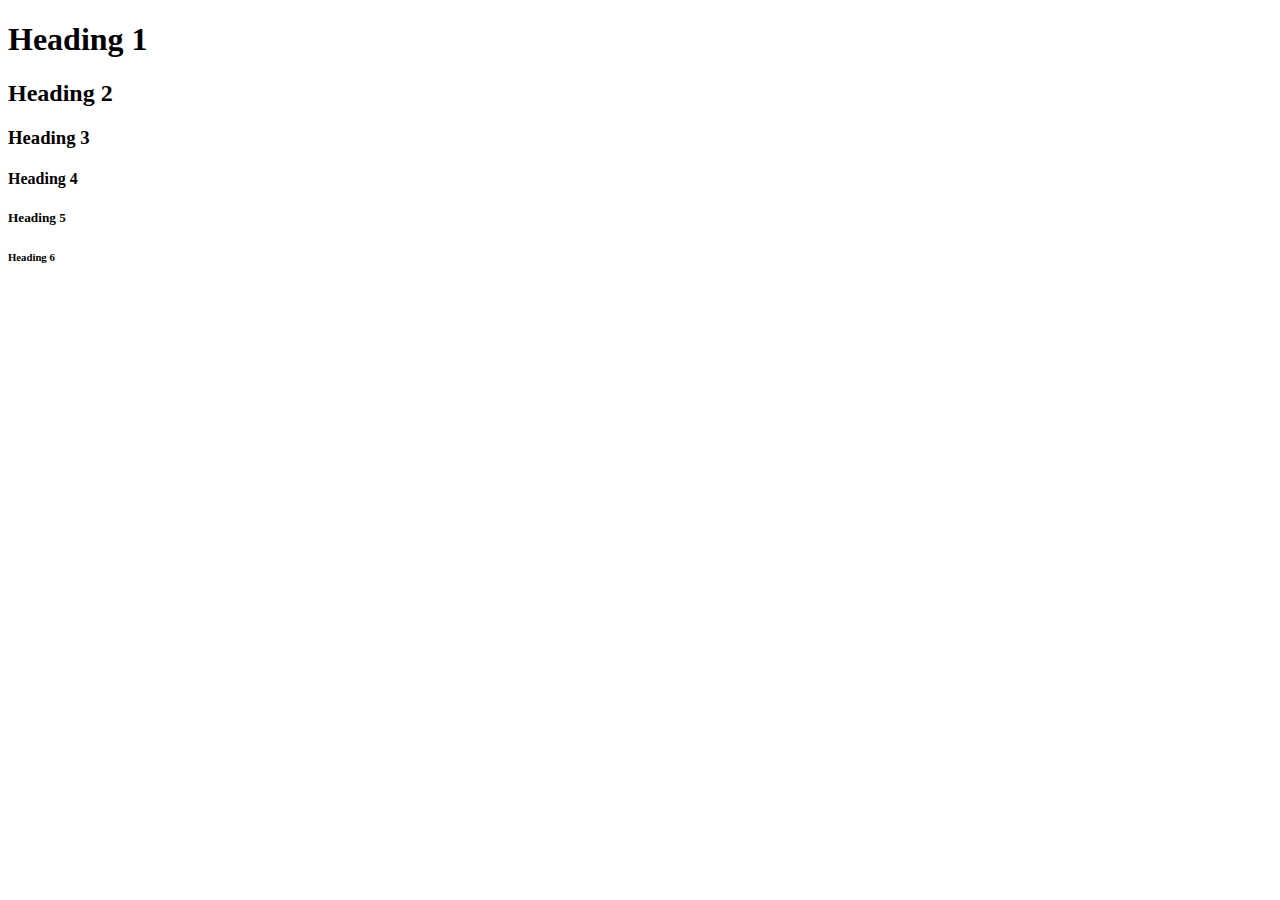
<file: heading.html>
<!DOCTYPE html>
<html lang="en">
<head>
    <meta charset="UTF-8">
    <meta name="viewport" content="width=device-width, initial-scale=1.0">
    <link href = "style1.css" rel="stylesheet" type="text/css">
    <title>Heading</title>
</head>
<body>
    <h1>Heading 1</h1>
    <h2>Heading 2</h2>
    <h3>Heading 3</h3>
    <H4>Heading 4</H4>
    <h5>Heading 5</h5>
    <h6>Heading 6</h6>
    
</body>
</html>
</file>
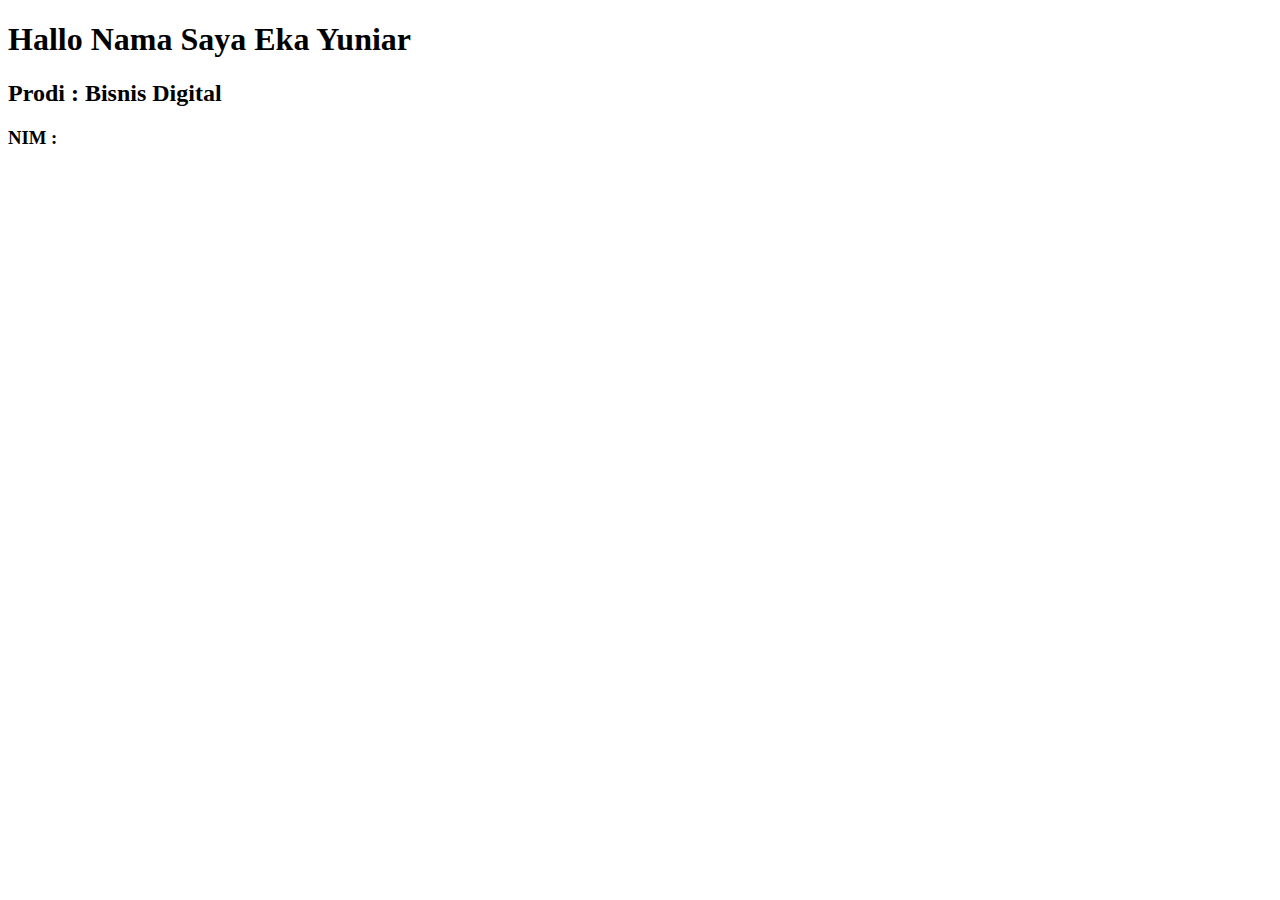
<file: nama.html>
<!DOCTYPE html>
<html lang="en">
<head>
    <meta charset="UTF-8">
    <meta name="viewport" content="width=device-width, initial-scale=1.0">
    <title>Nama</title>
</head>
<body>
    <h1>Hallo Nama Saya Eka Yuniar </h1>
    <h2>Prodi : Bisnis Digital </h2>
    <h3>NIM : </h3>
</body>
</html>
</file>
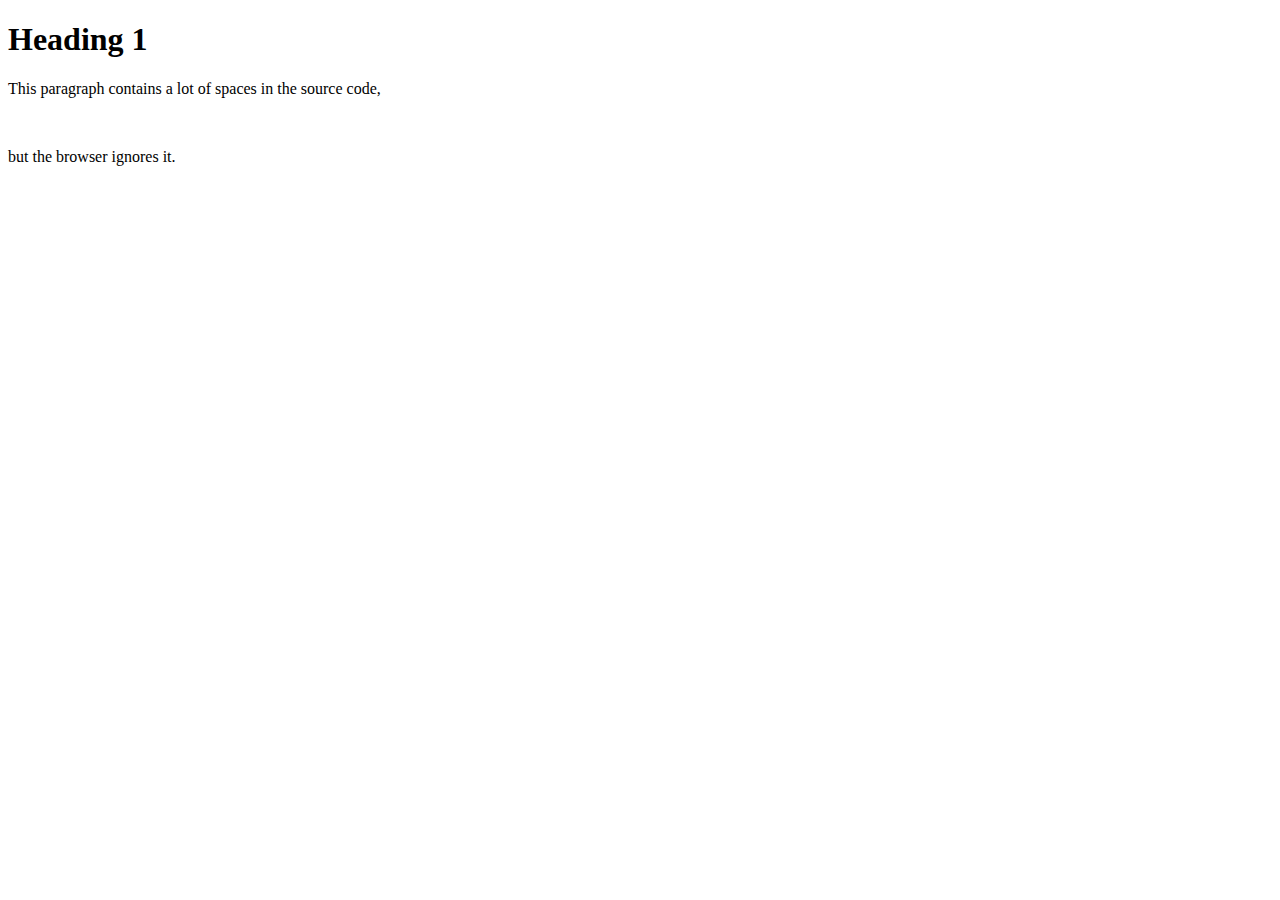
<file: paragraf.html>
<!DOCTYPE html>
<html lang="en">
<head>
    <meta charset="UTF-8">
    <meta name="viewport" content="width=device-width, initial-scale=1.0">
    <title>Paragraf</title>
</head>
<body>
    <h1>Heading 1</h1>
    <p>This paragraph contains a lot of spaces in the source code, </p><br>
      <p>but the browser ignores it.</p>  
</body>
</html>
</file>
<file: style1.css>
#page-container { width: 760px; margin: auto; background: red;
}
</file>
